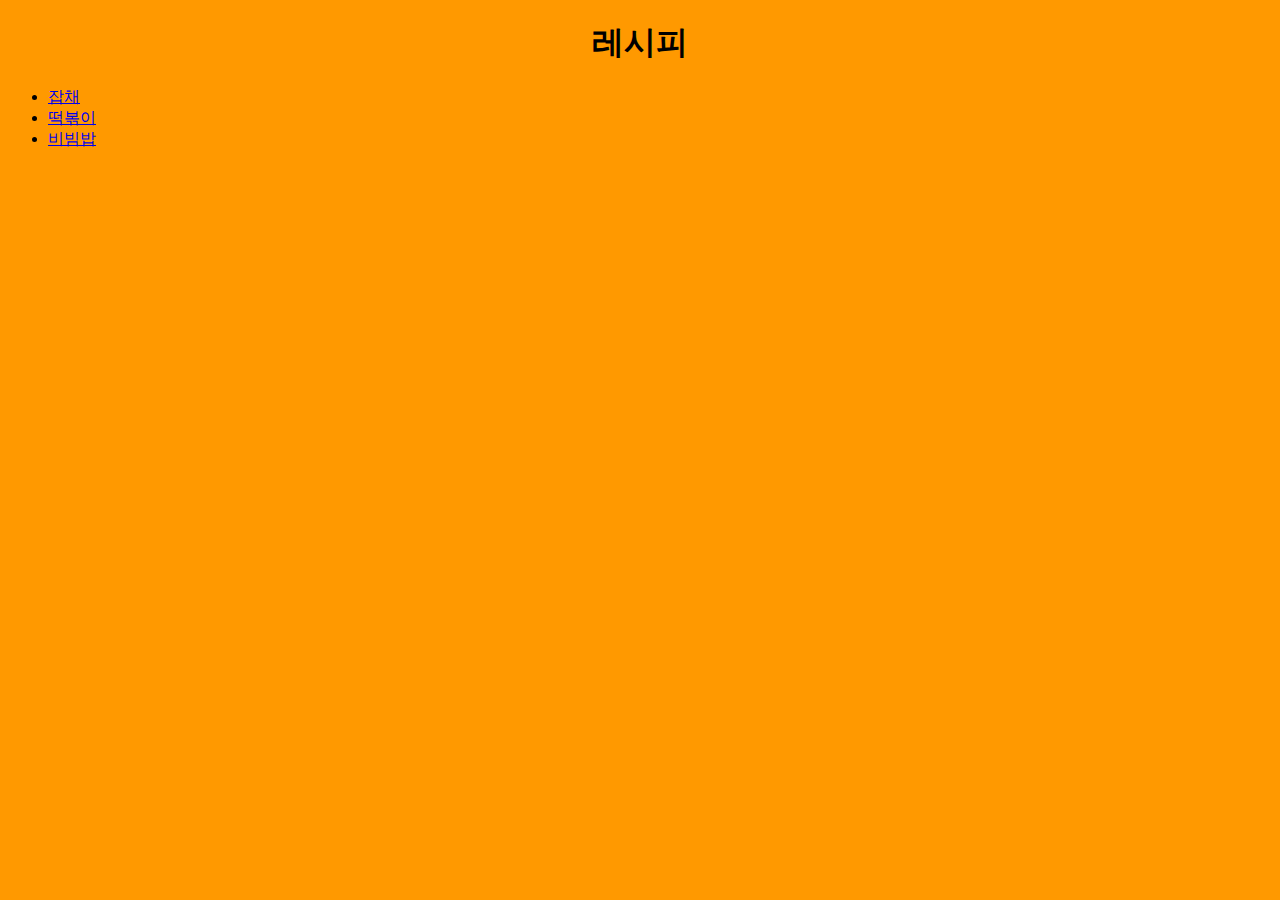
<file: index.html>
<!DOCTYPE html>
<html lang="ko">

<head>
  <meta charset="UTF-8">
  <meta http-equiv="X-UA-Compatible" content="IE=edge">
  <meta name="viewport" content="width=device-width, initial-scale=1.0">
  <title>레시피</title>
  <link rel="stylesheet" href="styles.css">
</head>

<body>
  <h1>레시피</h1>
  <ul>
    <li> <a href="./recipes/japchae.html">잡채</a></li>
    <li> <a href="./recipes/tteokbokki.html">떡볶이</a></li>
    <li> <a href="./recipes/bibimbap.html">비빔밥</a></li>
  </ul>
</body>

</html>
</file>
<file: styles.css>
body {
	background-color: #ff9900;
	font-family: "Segoe UI", Tahoma, Geneva, Verdana, sans-serif;
}

h1 {
	text-align: center;
}
</file>
